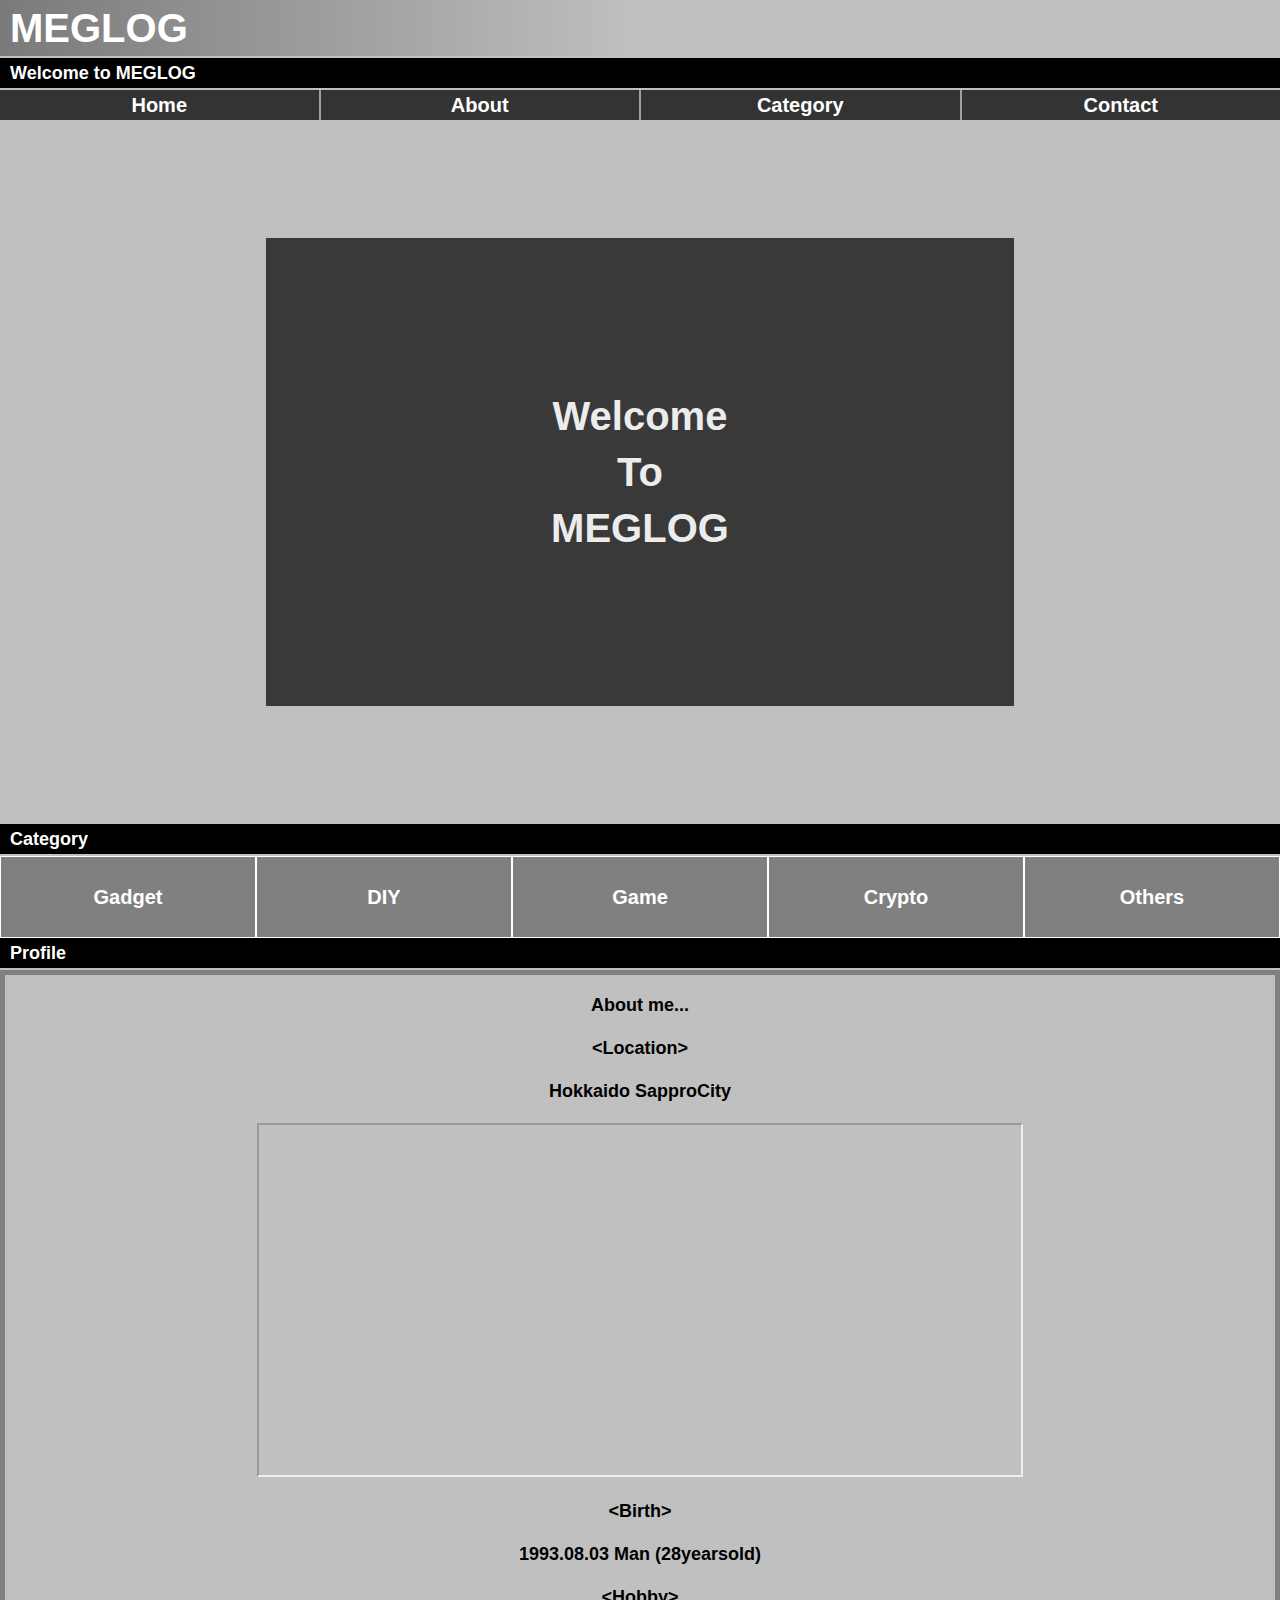
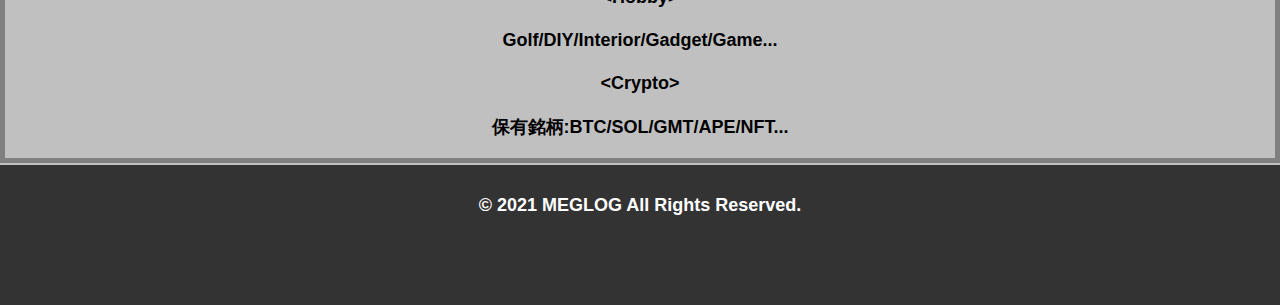
<file: meglogプログラム/index.html>
<!DOCTYPE html>
<html lang="ja" dir="ltr">

  <head>
    <meta charset="utf-8">
    <meta name="description" content="ここでは趣味・ガジェット・ゴルフ・仮想通貨などを紹介するサイトです。"
    <link name="topiamege" content="width=device=width, initial-scale=1">
    <link rel="stylesheet" type="text/css" href="css/style1.css">
    <meta name="viewport" content="initial-scale=1.0">
    <title>Toppage | MEGLOG</title>
  </head>

  <body>
    <div class="wrapper">


      <!-- ハンバーガーメニューボタン -->
      <button type="button" class="menu-btn">
        <i class="fa fa-bars" aria-hidden="true"></i>
        <div>MENU</div>
      </button>

      <div class="menu">
        <a href="index.html"><div class="menu__item">HOME</div></a>
        <div class="border"></div>
        <a href="about.html"><div class="menu__item">ABOUT</div></a>
        <div class="border"></div>
        <a href="index.html#titlebar_b" class="menu__close"><div class="menu__item">CATEGORY</div></a>
        <div class="border"></div>
        <a href="contact.html"><div class="menu__item">CONTACT</div></a>
      </div>
      <!-- ハンバーガーメニューボタン -->

      <header><div class="meglogtop"><a href="index.html">MEGLOG</a></div></header>

      <section class="titlebar"><a>Welcome to MEGLOG</a></section>

      <nav>
        <a href="index.html"><div class="normal">Home</div><div class="hover">ホームへ戻る</div></a>
        <a href="about.html"><div class="normal">About</div><div class="hover">MEGLOGについて</div></a>
        <a href="#titlebar_b"><div class="normal">Category</div><div class="hover">記事カテゴリ</div></a>
        <a href="contact.html"><div class="normal">Contact</div><div class="hover">管理者へ連絡</div></a>
      </nav>

      <main>
        <section id="mainvisual">
          <div class="bgimg src1"></div>
          <div class="bgimg src2"></div>
          <div class="bgimg src3"></div>
          <div class="bgimg src4"></div>
          <div class="bgimg src5"></div>
          <div class="boxtext">Welcome<br>To<br>MEGLOG</div>
        </section>

        <section id="titlebar_b" class="titlebar"><a>Category</a></section>

        <section id="box">
          <a href="list_gadget/list_gadget.html"><div class="normal">Gadget</div><div class="hover">ガジェット</div></a>
          <a href="arti_diy.html"><div class="normal">DIY</div><div class="hover">準備中</div></a>
          <a href="arti_game.html"><div class="normal">Game</div><div class="hover">準備中</div></a>
          <a href="arti_crypto.html"><div class="normal">Crypto</div><div class="hover">準備中</div></a>
          <a href="arti_others.html"><div class="normal">Others</div><div class="hover">準備中</div></a>
        </section>

        <section class="titlebar"><a>Profile</a></section>

        <!-- googlemap -->
        <section id="profile">
          <p>About me...</p>
          <p>&lt;Location&gt;</p>
          <p>Hokkaido SapproCity</p>
          <div class="map">
            <iframe
              src="https://www.google.com/maps/embed?pb=!1m18!1m12!1m3!1d373591.1591752461!2d140.9677950768135!3d42.98499442721633!2m3!1f0!2f0!3f0!3m2!1i1024!2i768!4f13.1!3m3!1m2!1s0x5f0ad4755a973633%3A0x33937e9d4687bad5!2z5YyX5rW36YGT5pyt5bmM5biC!5e0!3m2!1sja!2sjp!4v1639461087388!5m2!1sja!2sjp"
              width="60%"
              height="350"
              style="border:100;
              " allowfullscreen=""
              loading="lazy">
            </iframe>
            <!-- googlemap -->

          </div>
          <p>&lt;Birth&gt;</p>
          <p>1993.08.03 Man (28yearsold)</p>
          <p>&lt;Hobby&gt;</p>
          <p>Golf/DIY/Interior/Gadget/Game...</p>
          <p>&lt;Crypto&gt;</p>
          <p>保有銘柄:BTC/SOL/GMT/APE/NFT...</p>
        </section>
      </main>

      <footer id="footer"><p>&copy; 2021 MEGLOG All Rights Reserved.</p></footer>

    </div>
    <script>
      document.querySelector('.menu-btn').addEventListener('click', function(){
      document.querySelector('.menu').classList.toggle('is-active');
    });
      document.querySelector('.menu__close').addEventListener('click', function(){
      document.querySelector('.menu').classList.toggle('is-active');
    }); //ハンガーガーメニューのカテゴリー押すとメニューが閉じるコード
    </script>
  </body>
</html>


<!--JavaScriptでメイン画像を切り替えるコード
　　　フェードと幅の調整ができなかった20220209Wed

html
<section class="mainvisual">
<img src="main1.jpg" name="bg">
<div id="boxtext">Welcome<br>To<br>MEGLOG</div>
</section>?

<script>
img = new Array("main1.jpg","main2.jpg","main3.jpg","main4.jpg","main5.jpg");
count = -1; //*2
imgTimer();

function imgTimer() {
  //画像番号
  count++; //*3
  //画像の枚数確認
  if (count == img.length) count = 0; //*4
  //画像出力
  document.bg.src = img[count]; //*5
  //次のタイマー呼びだし
  setTimeout("imgTimer()",1000); //*6
}
</script> -->
</file>
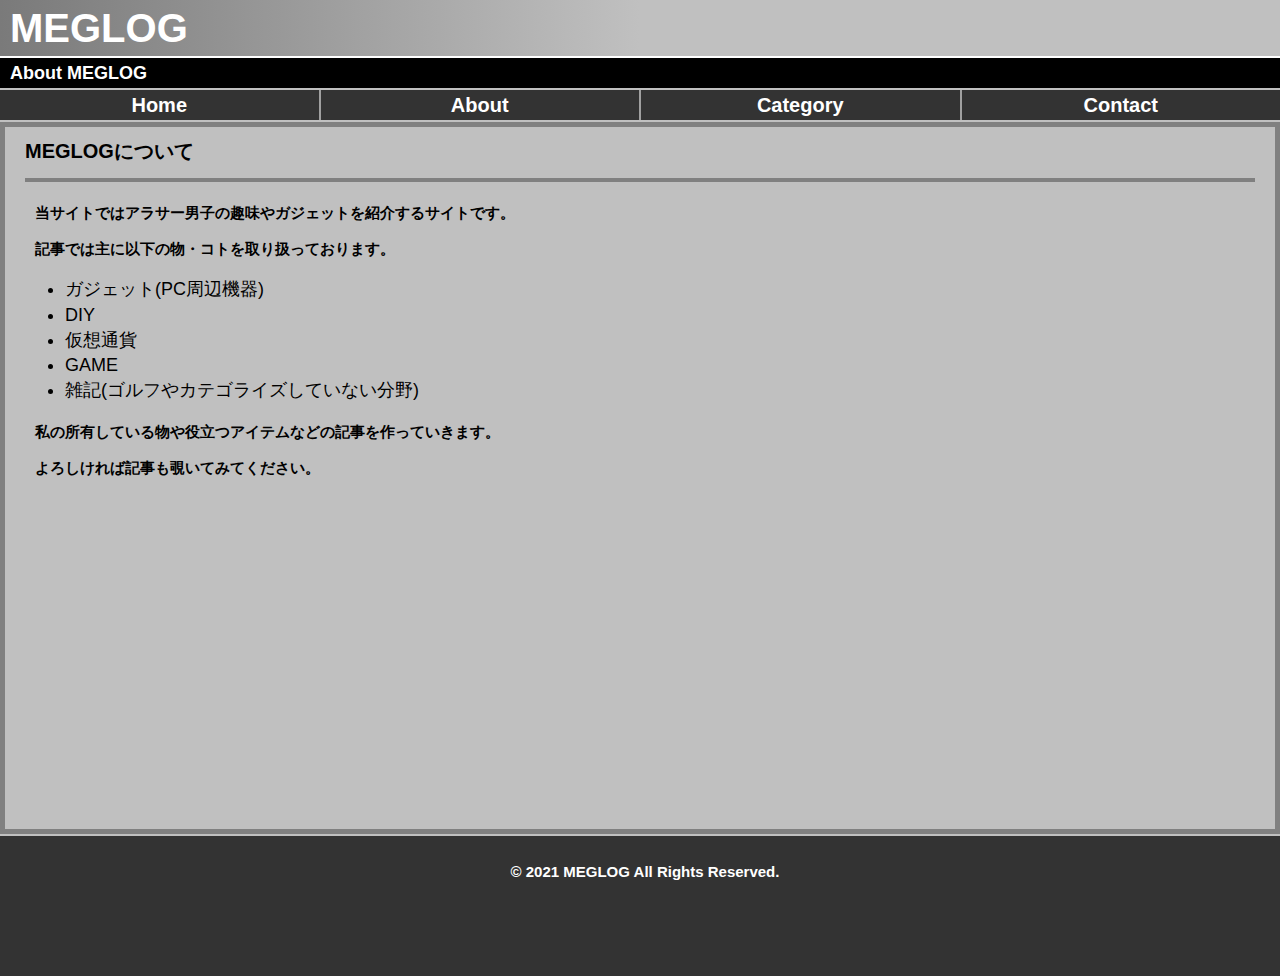
<file: meglogプログラム/about.html>
<!DOCTYPE html>
<html lang="ja" dir="ltr">
  <head>
    <meta charset="utf-8">
    <title>About | MEGLOG</title>
    <link name="topiamege" content="width=device=width, initial-scale=1">
    <link rel="stylesheet" type="text/css" href="css/style2.css">
  </head>
  <body>

    <!-- ハンバーガーメニューボタン -->
    <button type="button" class="menu-btn">
      <i class="fa fa-bars" aria-hidden="true"></i>
      <div>MENU</div>
    </button>

    <div class="menu">
      <a href="index.html"><div class="menu__item">HOME</div></a>
      <div class="border"></div>
      <a href="about.html"><div class="menu__item">ABOUT</div></a>
      <div class="border"></div>
      <a href="index.html#titlebar_b" class="menu__close"><div class="menu__item">CATEGORY</div></a>
      <div class="border"></div>
      <a href="contact.html"><div class="menu__item">CONTACT</div></a>
    </div>
    <!-- ハンバーガーメニューボタン -->

    <header><div class="meglogtop"><a href="index.html">MEGLOG</a></div></header>

    <div class="wrapper">
      <section class="titlebar"><a>About MEGLOG</a></section>

      <nav>
        <a href="index.html"><div class="normal">Home</div><div class="hover">ホームへ戻る</div></a>
        <a href="about.html"><div class="normal">About</div><div class="hover">MEGLOGについて</div></a>
        <a href="index.html#titlebar_b"><div class="normal">Category</div><div class="hover">記事カテゴリ</div></a>
        <a href="contact.html"><div class="normal">Contact</div><div class="hover">管理者へ連絡</div></a>
      </nav>

      <section class="contents">
      <h1>MEGLOGについて</h1>
      <hr>
        <p>当サイトではアラサー男子の趣味やガジェットを紹介するサイトです。</p>
        <p>記事では主に以下の物・コトを取り扱っております。</p>
      <ul>
        <li>ガジェット(PC周辺機器)</li>
        <li>DIY</li>
        <li>仮想通貨</li>
        <li>GAME</li>
        <li>雑記(ゴルフやカテゴライズしていない分野)</li>
      </ul>
        <p>私の所有している物や役立つアイテムなどの記事を作っていきます。</p>
        <p>よろしければ記事も覗いてみてください。</p>

        <br>
        <br>
        <br>
        <br>
        <br>
        <br>
        <br>
        <br>
        <br>
        <br>
        <br>
        <br>
        <br>
        <br>
        <br>
        <br>
        <br>
        <br>
        <br>
        <br>
        <br>
        <br>
        <br>
        <br>
      <!-- ↑MARGINかPADDINGで調整する -->
      </section>


      <footer id="footer">
        <p>&copy; 2021 MEGLOG All Rights Reserved.</p>
      </footer>

      <script>

        document.querySelector('.menu-btn').addEventListener('click', function(){
        document.querySelector('.menu').classList.toggle('is-active');
      });
        document.querySelector('.menu__close').addEventListener('click', function(){
        document.querySelector('.menu').classList.toggle('is-active');
      });

      </script>
    </div>
  </body>
</html>
</file>
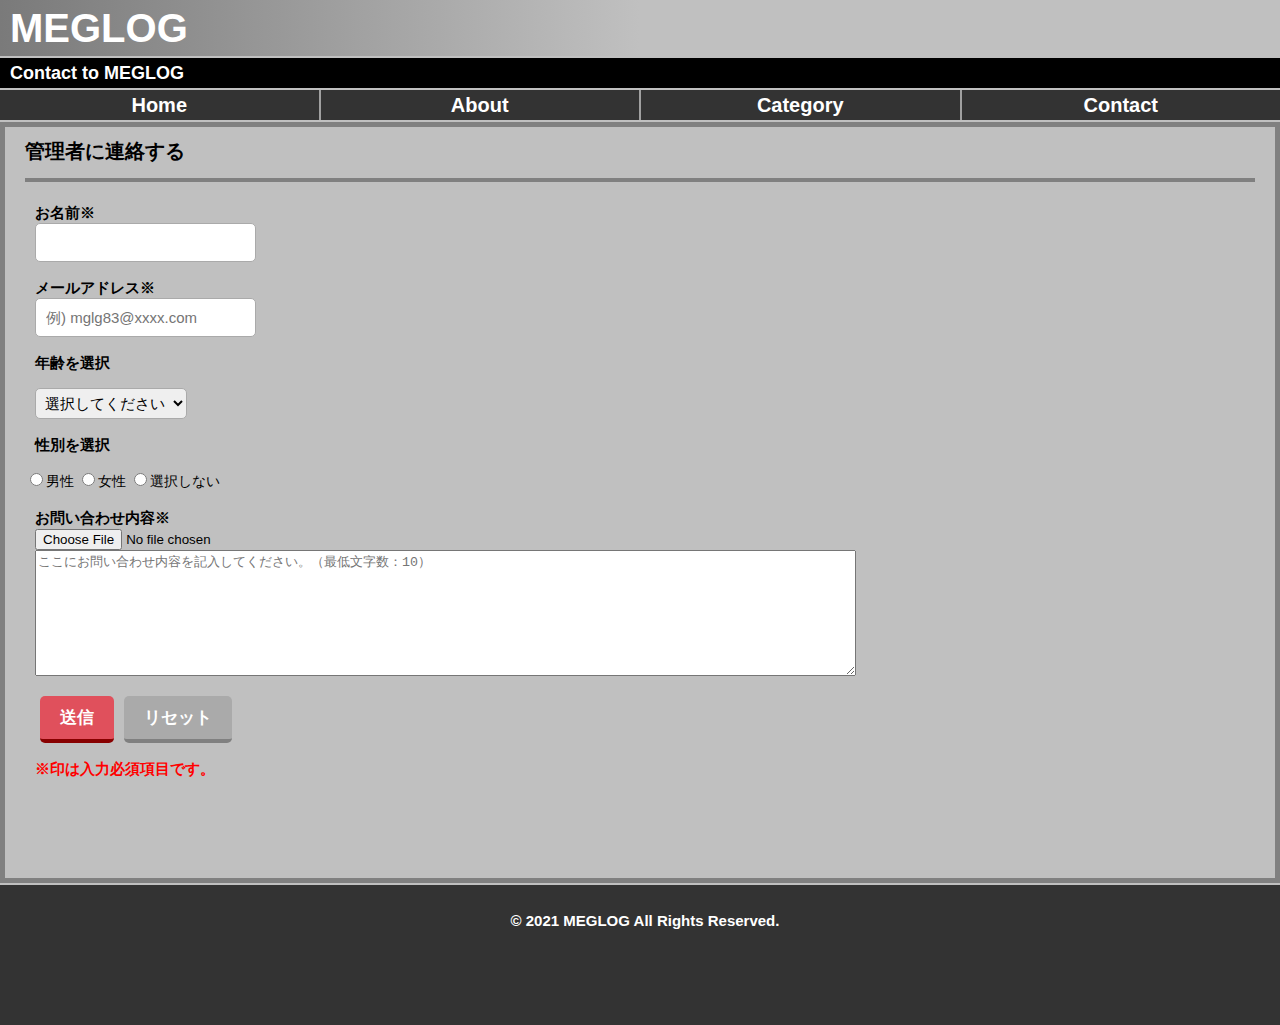
<file: meglogプログラム/contact.html>
<!DOCTYPE html>
<html lang="ja" dir="ltr">
  <head>
    <meta charset="utf-8">
    <title>Contact | MEGLOG</title>
    <link name="topiamege" content="width=device=width, initial-scale=1">
    <link rel="stylesheet" type="text/css" href="css/style2.css">
  </head>
  <body>
    <div class="wrapper">

      <!-- ハンバーガーメニューボタン -->
      <button type="button" class="menu-btn">
        <i class="fa fa-bars" aria-hidden="true"></i>
        <div>MENU</div>
      </button>

      <div class="menu">
        <a href="index.html"><div class="menu__item">HOME</div></a>
        <div class="border"></div>
        <a href="about.html"><div class="menu__item">ABOUT</div></a>
        <div class="border"></div>
        <a href="index.html#titlebar_b" class="menu__close"><div class="menu__item">CATEGORY</div></a>
        <div class="border"></div>
        <a href="contact.html"><div class="menu__item">CONTACT</div></a>
      </div>
      <!-- ハンバーガーメニューボタン -->

      <header><div class="meglogtop"><a href="index.html">MEGLOG</a></div></header>

      <section class="titlebar">
        <a>Contact to MEGLOG</a>
      </section>

      <nav>
        <a href="index.html"><div class="normal">Home</div><div class="hover">ホームへ戻る</div></a>
        <a href="about.html"><div class="normal">About</div><div class="hover">MEGLOGについて</div></a>
        <a href="index.html#titlebar_b"><div class="normal">Category</div><div class="hover">記事カテゴリ</div></a>
        <a href="contact.html"><div class="normal">Contact</div><div class="hover">管理者へ連絡</div></a>
      </nav>

      <section class="contents">

      <h1>管理者に連絡する</h1>
      <hr>

        <form action="post.php" method="post">
          <p><label for="rendou1">お名前※</label><br>
            <input id="rendou1" type="text" name="name" required></p>

          <p><label for="rendou2">メールアドレス※</label><br>
            <input id="rendou2" type="email" name="mail" placeholder="例) mglg83@xxxx.com" required></p>

          <p>年齢を選択</p>
          <p>
            <select name="age" size="1">
              <option value="">選択してください</option>
              <option value="10代">10代</option>
              <option value="20代">20代</option>
              <option value="30代">30代</option>
              <option value="40代">40代</option>
              <option value="50代">50代</option>
              <option value="60代">60代</option>
              <option value="70歳以上">70代以上</option>
            </select>
          </p>

          <p>性別を選択</p>
            <input id="male" type="radio" name="gender" value="male"><label for="male"><a class="black">男性</a></label>
            <input id="female" type="radio" name="gender" value="female"><label for="female"><a class="black">女性</a></label>
            <input id="none" type="radio" name="gender" value="none"><label for="none"><a class="black">選択しない</a></label>

          <p><label for="rendou3">お問い合わせ内容※</label><br>
            <input type="file" name="file"><br>
            <textarea  id="rendou3" name="comment" rows="8" cols="100" minlength="10" placeholder="ここにお問い合わせ内容を記入してください。（最低文字数：10）" required></textarea></p>

          <p><input type="submit" value="送信"><input type="reset" value="リセット"></p>
        </form>

        <p class="red">※印は入力必須項目です。</p>

        <br>
        <br>
        <br>
        <br>
        <br>
        <br>

      </section>

        <footer id="footer">
          <p>&copy; 2021 MEGLOG All Rights Reserved.</p>
        </footer>

        <script>
          document.querySelector('.menu-btn').addEventListener('click', function(){
          document.querySelector('.menu').classList.toggle('is-active');
        });
          document.querySelector('.menu__close').addEventListener('click', function(){
          document.querySelector('.menu').classList.toggle('is-active');
        });
        </script>
      </div>
  </body>
</html>
</file>
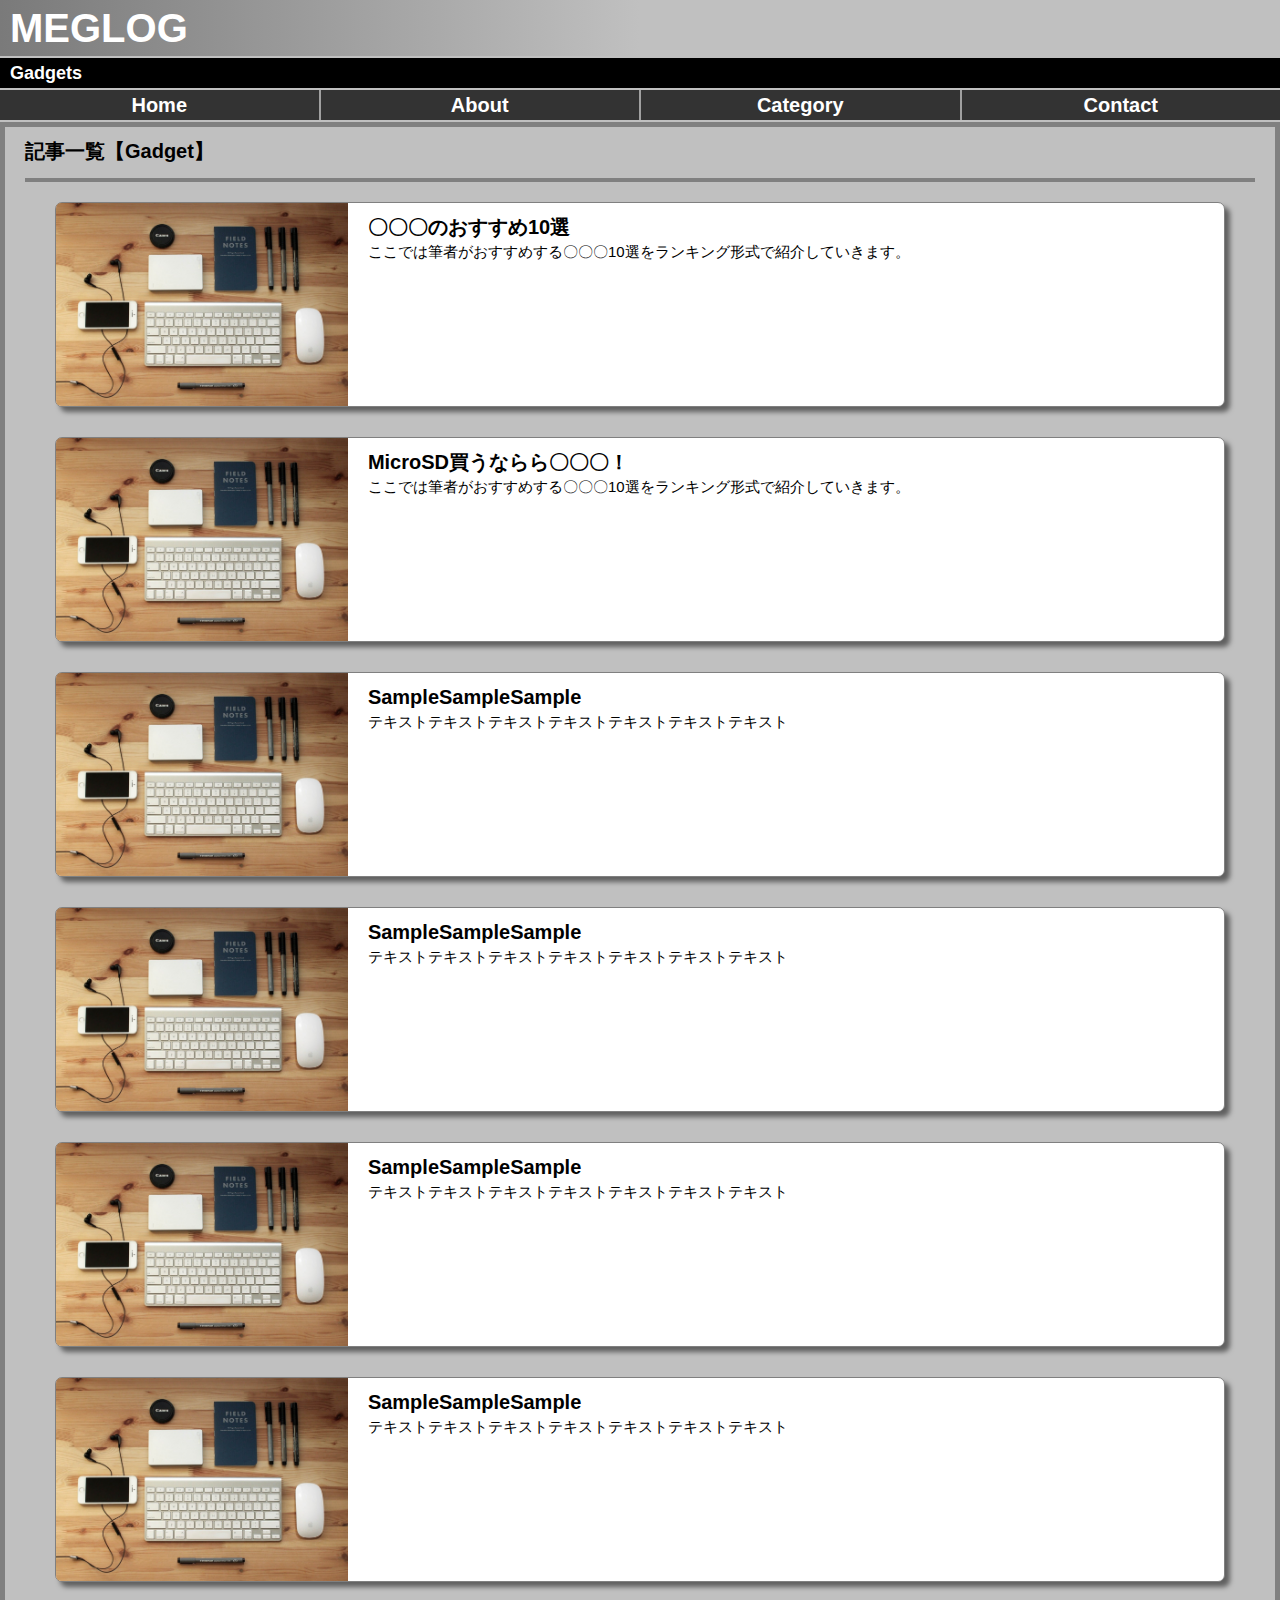
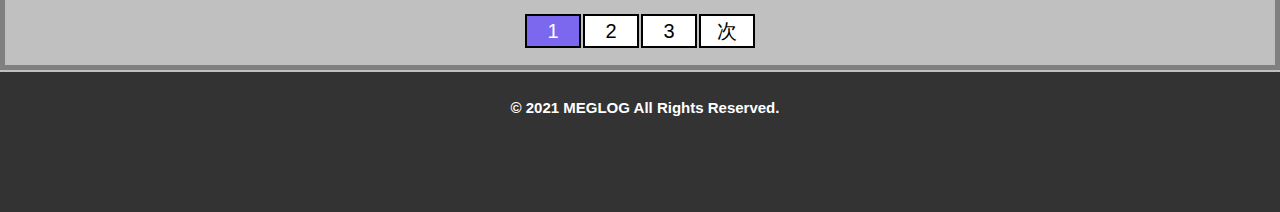
<file: meglogプログラム/list_gadget/list_gadget.html>
<!-- ※※このプロぐラムを変更したら他の一覧も変更する事。※※ -->

<!DOCTYPE html>
<html lang="ja" dir="ltr">
  <head>
    <meta charset="utf-8">
    <title>Contact | MEGLOG</title>
    <link name="topiamege" content="width=device=width, initial-scale=1">
    <link rel="stylesheet" type="text/css" href="../css/style2.css">
  </head>
  <body>
    <div class="wrapper">
      <!-- ハンバーガーメニューボタンの配置 -->
      <button type="button" class="menu-btn">
        <i class="fa fa-bars" aria-hidden="true"></i>
        <div>MENU</div>
      </button>

      <div class="menu">
        <a href="../index.html"><div class="menu__item">HOME</div></a>
        <div class="border"></div>
        <a href="../about.html"><div class="menu__item">ABOUT</div></a>
        <div class="border"></div>
        <a href="../index.html#titlebar_b" class="menu__close"><div class="menu__item">CATEGORY</div></a>
        <div class="border"></div>
        <a href="../contact.html"><div class="menu__item">CONTACT</div></a>
      </div>
      <!-- ハンバーガーメニューボタンの配置 -->

      <header><div class="meglogtop"><a href="../index.html">MEGLOG</a></div></header>

      <section class="titlebar">
        <a>Gadgets</a>
      </section>

      <nav>
        <a href="../index.html"><div class="normal">Home</div><div class="hover">ホームへ戻る</div></a>
        <a href="../about.html"><div class="normal">About</div><div class="hover">MEGLOGについて</div></a>
        <a href="../index.html#titlebar_b"><div class="normal">Category</div><div class="hover">記事カテゴリ</div></a>
        <a href="../contact.html"><div class="normal">Contact</div><div class="hover">管理者へ連絡</div></a>
      </nav>

      <section class="contents">
        <h1>記事一覧【Gadget】</h1>

        <hr>

<!-- 以下記事一覧------------------------------------------------------------->

        <div class="table">

        <a href="../arti_gadget/arti_gadget.html">
          <div class="arti_box">
            <img src="../images/main1.jpg"alt="">
              <h1>
                〇〇〇のおすすめ10選
                <div class="arti_cont">ここでは筆者がおすすめする〇〇〇10選をランキング形式で紹介していきます。</div>
              </h1>
          </div>
        </a>

        <a href="../arti_gadget/arti_gadget.html">
          <div class="arti_box">
            <img src="../images/arti_gadget2.jpg"alt="">
            <h1>MicroSD買うならら〇〇〇！
                <div class="arti_cont">ここでは筆者がおすすめする〇〇〇10選をランキング形式で紹介していきます。</div>
            </h1>
          </div>
        </a>

        <a href="../arti_gadget/arti_gadget.html">
          <div class="arti_box">
            <img src="../images/arti_gadget2.jpg"alt="">
            <h1>SampleSampleSample
                <div class="arti_cont">テキストテキストテキストテキストテキストテキストテキスト</div>
            </h1>
          </div>
        </a>

        <a href="../arti_gadget/arti_gadget.html">
          <div class="arti_box">
            <img src="../images/arti_gadget2.jpg"alt="">
            <h1>SampleSampleSample
                <div class="arti_cont">テキストテキストテキストテキストテキストテキストテキスト</div>
            </h1>
          </div>
        </a>

        <a href="../arti_gadget/arti_gadget.html">
          <div class="arti_box">
            <img src="../images/arti_gadget2.jpg"alt="">
            <h1>SampleSampleSample
                <div class="arti_cont">テキストテキストテキストテキストテキストテキストテキスト</div>
            </h1>
          </div>
        </a>

        <a href="../arti_gadget/arti_gadget.html">
          <div class="arti_box">
            <img src="../images/arti_gadget2.jpg"alt="">
            <h1>SampleSampleSample
                <div class="arti_cont">テキストテキストテキストテキストテキストテキストテキスト</div>
            </h1>
          </div>
        </a>

      </div>

      <table class="num">
        <tbody>
          <tr><td id="now_page"><a>1</a></td>
          <td><a href="list_gadget2.html">2</a></td>
          <td><a href="list_gadget3.html">3</a></td>
          <td><a href="list_gadget2.html">次</a></td></tr>
        </tbody>
      </table>
      </section>


<!-- 上記記事一覧------------------------------------------------------------->

        <footer><p>&copy; 2021 MEGLOG All Rights Reserved.</p></footer>

        <script>
          const btn = document.querySelector('.menu-btn');
          btn.addEventListener('click', function(){
            const menu = document.querySelector('.menu');
            menu.classList.toggle('is-active');
          });
          const close = document.querySelector('.menu__close');
          close.addEventListener('click', function(){
          const menu2 = document.querySelector('.menu');
          menu2.classList.toggle('is-active');
          });
        </script>
      </div>
  </body>
</html>
</file>
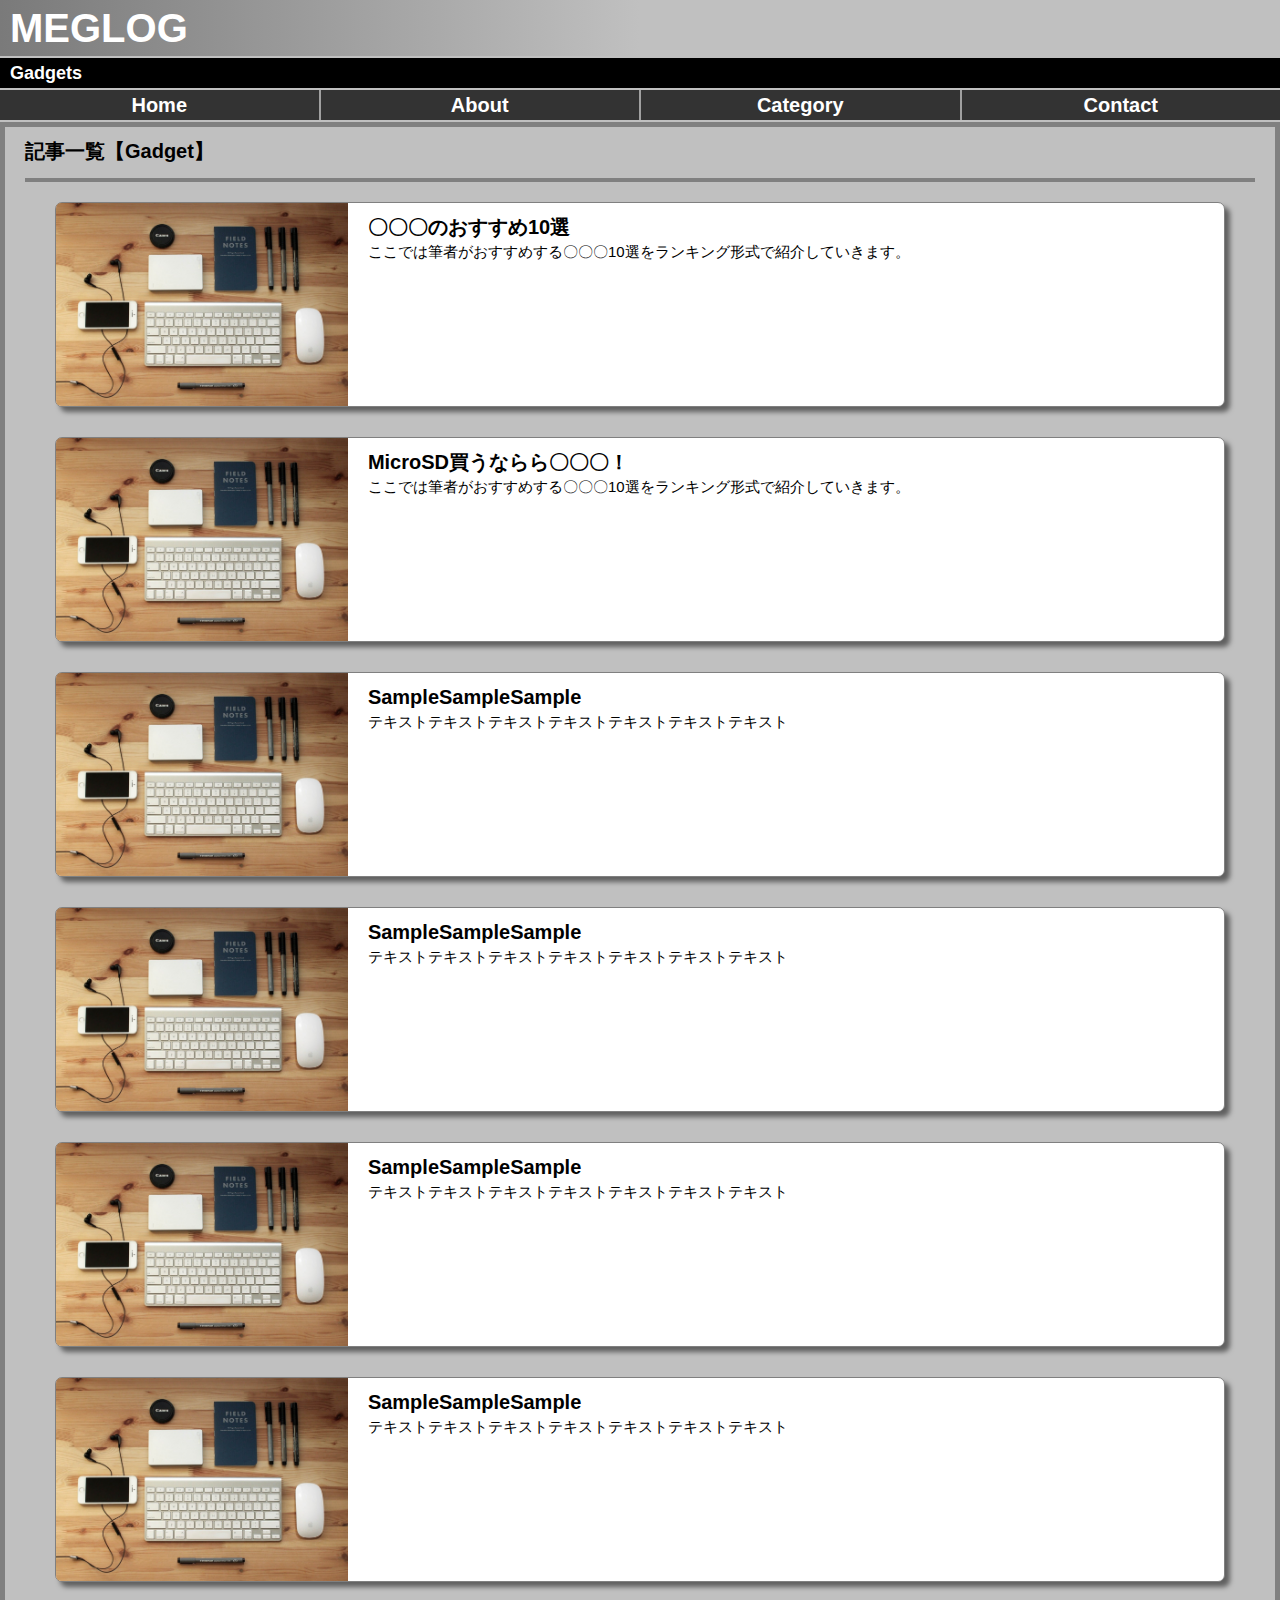
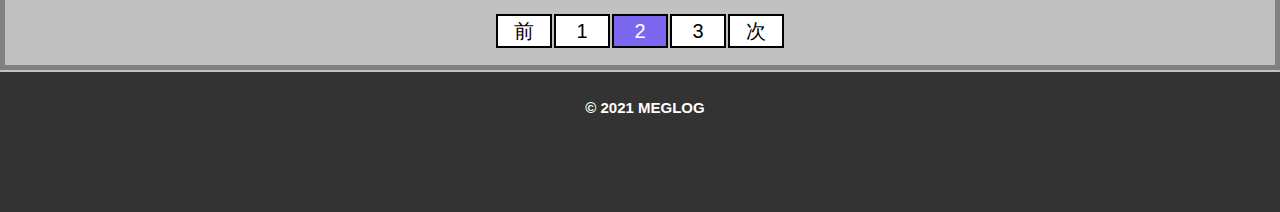
<file: meglogプログラム/list_gadget/list_gadget2.html>
<!-- ※※このプロぐラムを変更したら他の一覧も変更する事。※※ -->


<!DOCTYPE html>
<html lang="ja" dir="ltr">
  <head>
    <meta charset="utf-8">
    <title>Contact | MEGLOG</title>
    <link name="topiamege" content="width=device=width, initial-scale=1">
    <link rel="stylesheet" type="text/css" href="../css/style2.css">
  </head>
  <body>
    <div class="wrapper">
      <!-- ハンバーガーメニューボタンの配置 -->
      <button type="button" class="menu-btn">
        <i class="fa fa-bars" aria-hidden="true"></i>
        <div>MENU</div>
      </button>

      <div class="menu">
        <a href="../index.html"><div class="menu__item">HOME</div></a>
        <div class="border"></div>
        <a href="../about.html"><div class="menu__item">ABOUT</div></a>
        <div class="border"></div>
        <a href="../index.html#titlebar_b" class="menu__close"><div class="menu__item">CATEGORY</div></a>
        <div class="border"></div>
        <a href="../contact.html"><div class="menu__item">CONTACT</div></a>
      </div>
      <!-- ハンバーガーメニューボタンの配置 -->
      <div class="fix">
      <header><div class="meglogtop"><a href="../index.html">MEGLOG</a></div></header>

      <section class="titlebar">
        <a>Gadgets</a>
      </section>

      <nav>
        <a href="../index.html"><div class="normal">Home</div><div class="hover">ホームへ戻る</div></a>
        <a href="../about.html"><div class="normal">About</div><div class="hover">MEGLOGについて</div></a>
        <a href="../index.html#titlebar_b"><div class="normal">Category</div><div class="hover">記事カテゴリ</div></a>
        <a href="../contact.html"><div class="normal">Contact</div><div class="hover">管理者へ連絡</div></a>
      </nav>
    </div>
      <section class="contents">
        <h1>記事一覧【Gadget】</h1>

        <hr>

<!-- 以下記事一覧------------------------------------------------------------->

        <div class="table">

        <a href="arti_gadget.html">
          <div class="arti_box">
            <img src="../images/main1.jpg"alt="">
              <h1>
                〇〇〇のおすすめ10選
                <div class="arti_cont">ここでは筆者がおすすめする〇〇〇10選をランキング形式で紹介していきます。</div>
              </h1>
          </div>
        </a>

        <a href="arti_gadget.html">
          <div class="arti_box">
            <img src="../images/arti_gadget2.jpg"alt="">
            <h1>MicroSD買うならら〇〇〇！
                <div class="arti_cont">ここでは筆者がおすすめする〇〇〇10選をランキング形式で紹介していきます。</div>
            </h1>
          </div>
        </a>

        <a href="arti_gadget.html">
          <div class="arti_box">
            <img src="../images/arti_gadget2.jpg"alt="">
            <h1>SampleSampleSample
                <div class="arti_cont">テキストテキストテキストテキストテキストテキストテキスト</div>
            </h1>
          </div>
        </a>

        <a href="arti_gadget.html">
          <div class="arti_box">
            <img src="../images/arti_gadget2.jpg"alt="">
            <h1>SampleSampleSample
                <div class="arti_cont">テキストテキストテキストテキストテキストテキストテキスト</div>
            </h1>
          </div>
        </a>

        <a href="arti_gadget.html">
          <div class="arti_box">
            <img src="../images/arti_gadget2.jpg"alt="">
            <h1>SampleSampleSample
                <div class="arti_cont">テキストテキストテキストテキストテキストテキストテキスト</div>
            </h1>
          </div>
        </a>

        <a href="arti_gadget.html">
          <div class="arti_box">
            <img src="../images/arti_gadget2.jpg"alt="">
            <h1>SampleSampleSample
                <div class="arti_cont">テキストテキストテキストテキストテキストテキストテキスト</div>
            </h1>
          </div>
        </a>

      </div>

      <table class="num">
        <tbody>
          <tr>
            <td><a href="list_gadget.html">前</a></td>
            <td><a href="list_gadget.html">1</a></td>
            <td id="now_page"><a>2</a></td>
            <td><a href="list_gadget3.html">3</a></td>
            <td><a href="list_gadget3.html">次</a></td>
          </tr>
        </tbody>
      </table>
      </section>


<!-- 上記記事一覧------------------------------------------------------------->


        <footer><p>&copy; 2021 MEGLOG</p></footer>

        <script>
          document.querySelector('.menu-btn').addEventListener('click', function(){
          document.querySelector('.menu').classList.toggle('is-active');
        });
          document.querySelector('.menu__close').addEventListener('click', function(){
          document.querySelector('.menu').classList.toggle('is-active');
        });
        </script>
      </div>
  </body>
</html>
</file>
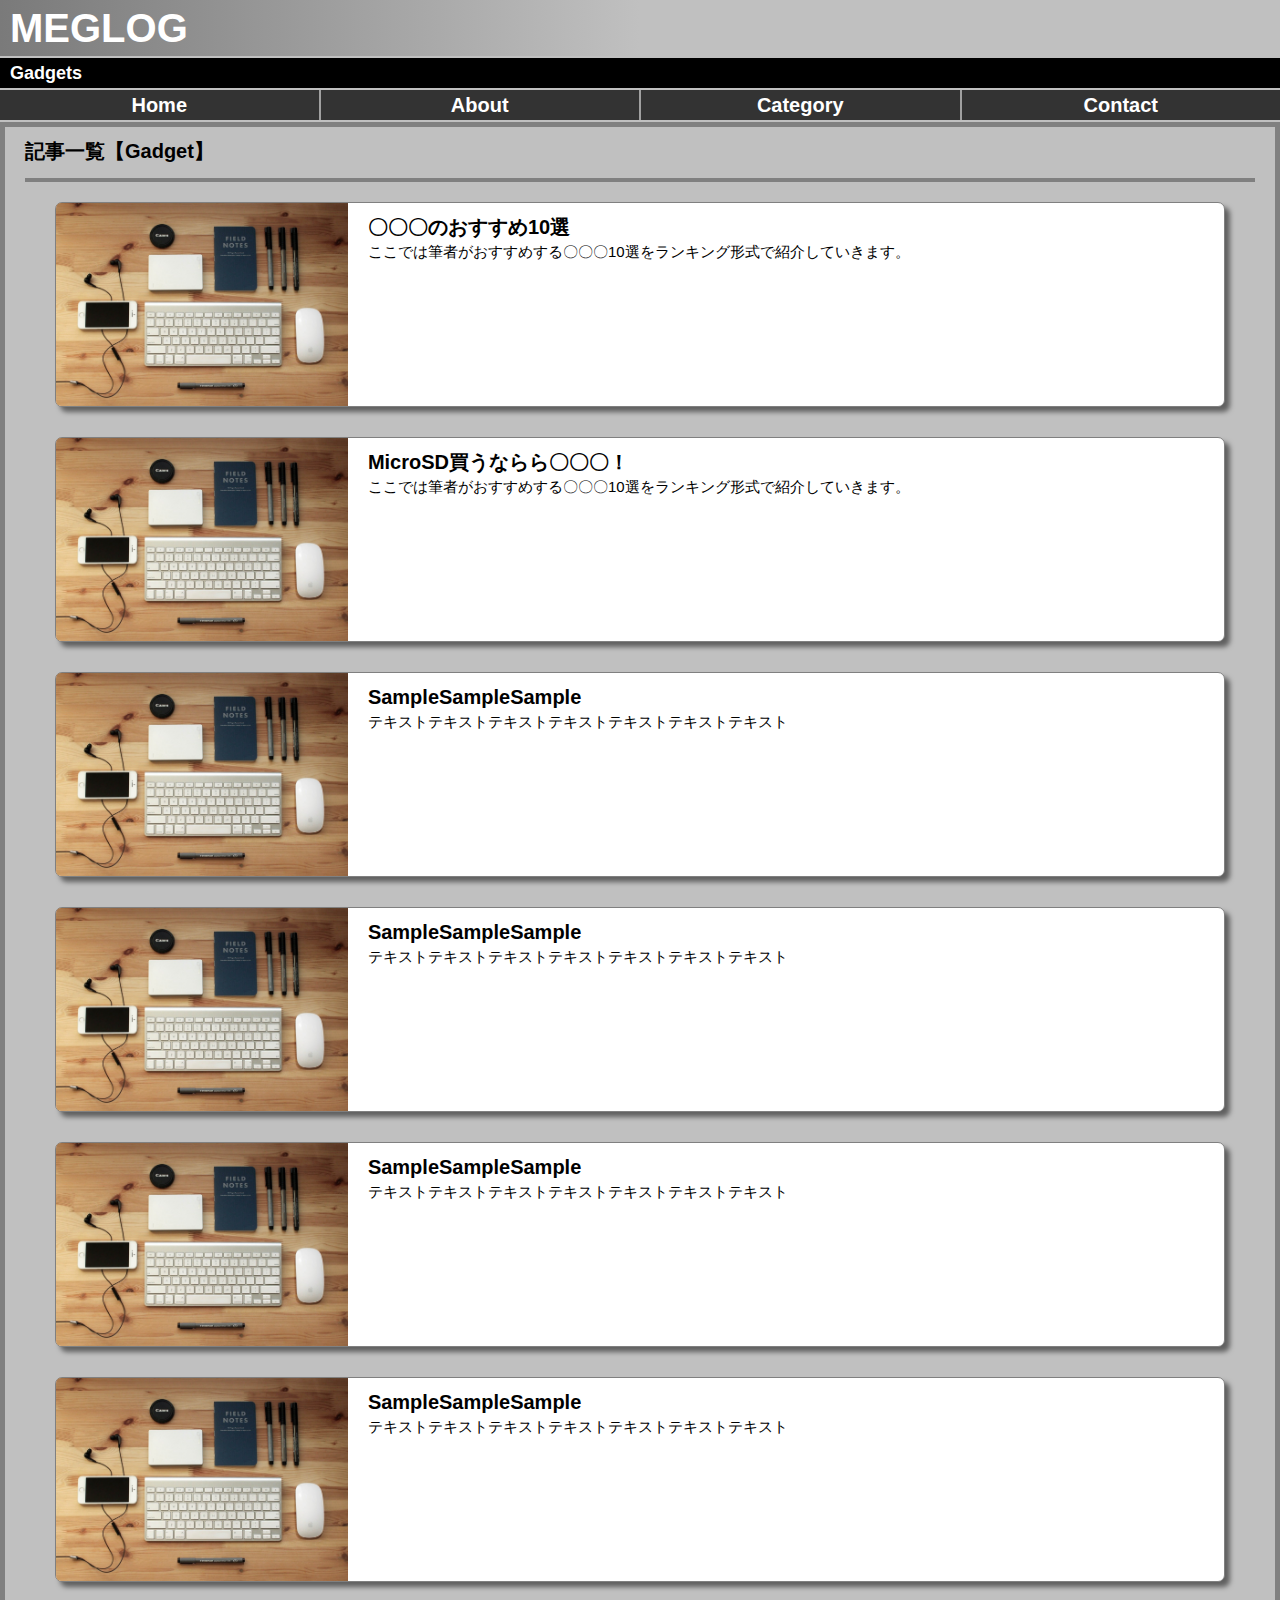
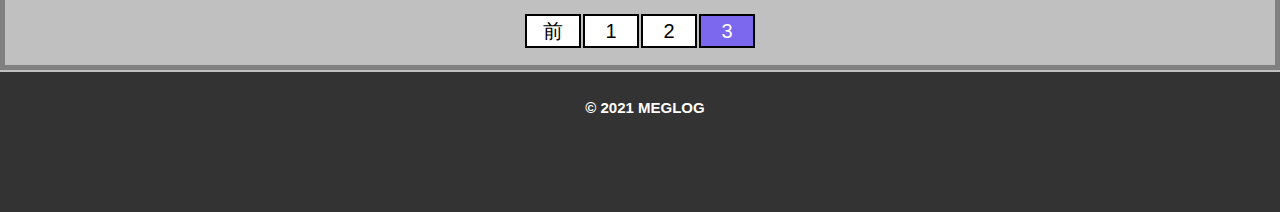
<file: meglogプログラム/list_gadget/list_gadget3.html>
<!-- ※※このプロぐラムを変更したら他の一覧も変更する事。※※ -->


<!DOCTYPE html>
<html lang="ja" dir="ltr">
  <head>
    <meta charset="utf-8">
    <title>Contact | MEGLOG</title>
    <link name="topiamege" content="width=device=width, initial-scale=1">
    <link rel="stylesheet" type="text/css" href="../css/style2.css">
  </head>
  <body>
    <div class="wrapper">
      <!-- ハンバーガーメニューボタンの配置 -->
      <button type="button" class="menu-btn">
        <i class="fa fa-bars" aria-hidden="true"></i>
        <div>MENU</div>
      </button>

      <div class="menu">
        <a href="../index.html"><div class="menu__item">HOME</div></a>
        <div class="border"></div>
        <a href="../about.html"><div class="menu__item">ABOUT</div></a>
        <div class="border"></div>
        <a href="../index.html#titlebar_b" class="menu__close"><div class="menu__item">CATEGORY</div></a>
        <div class="border"></div>
        <a href="../contact.html"><div class="menu__item">CONTACT</div></a>
      </div>
      <!-- ハンバーガーメニューボタンの配置 -->
      <div class="fix">
      <header><div class="meglogtop"><a href="../index.html">MEGLOG</a></div></header>

      <section class="titlebar">
        <a>Gadgets</a>
      </section>

      <nav>
        <a href="../index.html"><div class="normal">Home</div><div class="hover">ホームへ戻る</div></a>
        <a href="../about.html"><div class="normal">About</div><div class="hover">MEGLOGについて</div></a>
        <a href="../index.html#titlebar_b"><div class="normal">Category</div><div class="hover">記事カテゴリ</div></a>
        <a href="../contact.html"><div class="normal">Contact</div><div class="hover">管理者へ連絡</div></a>
      </nav>
    </div>
      <section class="contents">
        <h1>記事一覧【Gadget】</h1>

        <hr>

<!-- 以下記事一覧------------------------------------------------------------->

        <div class="table">

        <a href="arti_gadget.html">
          <div class="arti_box">
            <img src="../images/main1.jpg"alt="">
              <h1>
                〇〇〇のおすすめ10選
                <div class="arti_cont">ここでは筆者がおすすめする〇〇〇10選をランキング形式で紹介していきます。</div>
              </h1>
          </div>
        </a>

        <a href="arti_gadget.html">
          <div class="arti_box">
            <img src="../images/arti_gadget2.jpg"alt="">
            <h1>MicroSD買うならら〇〇〇！
                <div class="arti_cont">ここでは筆者がおすすめする〇〇〇10選をランキング形式で紹介していきます。</div>
            </h1>
          </div>
        </a>

        <a href="arti_gadget.html">
          <div class="arti_box">
            <img src="../images/arti_gadget2.jpg"alt="">
            <h1>SampleSampleSample
                <div class="arti_cont">テキストテキストテキストテキストテキストテキストテキスト</div>
            </h1>
          </div>
        </a>

        <a href="arti_gadget.html">
          <div class="arti_box">
            <img src="../images/arti_gadget2.jpg"alt="">
            <h1>SampleSampleSample
                <div class="arti_cont">テキストテキストテキストテキストテキストテキストテキスト</div>
            </h1>
          </div>
        </a>

        <a href="arti_gadget.html">
          <div class="arti_box">
            <img src="../images/arti_gadget2.jpg"alt="">
            <h1>SampleSampleSample
                <div class="arti_cont">テキストテキストテキストテキストテキストテキストテキスト</div>
            </h1>
          </div>
        </a>

        <a href="arti_gadget.html">
          <div class="arti_box">
            <img src="../images/arti_gadget2.jpg"alt="">
            <h1>SampleSampleSample
                <div class="arti_cont">テキストテキストテキストテキストテキストテキストテキスト</div>
            </h1>
          </div>
        </a>

      </div>

      <table class="num">
        <tbody>
          <tr>
            <td><a href="list_gadget2.html">前</a></td>
            <td><a href="list_gadget.html">1</a></td>
            <td><a href="list_gadget2.html">2</a></td>
            <td id="now_page"><a>3</a></td>
            <!-- <td><a href="table_arti_gadge3.html">次のページ</a></td> -->
          </tr>
        </tbody>
      </table>
      </section>

<!-- 上記記事一覧------------------------------------------------------------->


        <footer><p>&copy; 2021 MEGLOG</p></footer>

        <script>
          document.querySelector('.menu-btn').addEventListener('click', function(){
          document.querySelector('.menu').classList.toggle('is-active');
          });
          document.querySelector('.menu__close').addEventListener('click', function(){
          document.querySelector('.menu').classList.toggle('is-active');
          });
        </script>
      </div>
  </body>
</html>
</file>
<file: meglogプログラム/css/style1.css>
/* index.htmlのためのCSS */

@charset "UTF-8";

html {
  font:62.5%/1.4 "Yu Gothic",游ゴシック,YuGothic,游ゴシック体,Meiryo,メイリオ,"Hiragino Kaku Gothic ProN","ヒラギノ角ゴ ProN W3",sans-serif;
  background: white;
}

/* 下記レスポンシブデザインのためのCSSコード */
/* スマートフォンなど向けのサイズ */
@media screen and (max-width:548px){

  nav>a {
    display: none;
  }

  img {
    width: 100%;
  }



  /*----------------------------
  * メニュー開閉ボタン
  *----------------------------*/
.menu-btn {
    position: fixed;
    top: 17px;
    right: 17px;
    z-index: 14;
    width: 40px;
    height: 40px;
    display: flex;
    justify-content: center;
    align-items: center;
    background: #333;
    color: #fff;
    box-sizing: border-box;
    padding:6px 10px;
  }

.menu-btn div {
  font-size: 1.1rem;
  font-weight: bold;
  }

  /*----------------------------
  * メニュー本体
  *----------------------------*/
  .menu{
    position: fixed;
    top: 0;
    right: 0;
    z-index: 13;
    width: 100vw;
    height: 100vh;
    display: flex;
    flex-direction: column;
    align-items: center;
    justify-content: center;
    background: #222222;
    font-size: 3rem;
    /* border:5px solid white; */
  }

  .menu__item{
    width: 100%;
    height: auto;
    padding: .5em 1em;
    text-align: center;
    color: #fff;
    box-sizing: border-box;
  }

  .menu__item:hover {
    color: #999999;
  }

  .border {
    border:1px solid white;
    width: 250px;
  }


  /*----------------------------
  * アニメーション部分
  *----------------------------*/

  /* アニメーション前のメニューの状態 */
  .menu{
    transform: translateX(100vw);
    transition: all .3s linear;
  }
  /* アニメーション後のメニューの状態 */
  .menu.is-active{
    transform: translateX(0);
  }
}

@media screen and (min-width:549px) and (max-width:840px) {

  .titlebar {
    margin: 0 auto;
  }

  nav>a {
    width:100%;
  }

  img {
    width: 100%;
  }

  .menu-btn, .menu {
    display: none;
  }



  /* navのためのCSS---------------------------------------- */

  nav {
    width: 100%;
    height: 3rem;
    line-height: 3rem;
    display: flex;
    text-align: center;
    margin-bottom: 0.2rem;
  }

  nav a {
    background:#333;
    color:white;
    font-size: 2em;
    font-weight: bold;
    text-decoration: none;
  }

  nav a:nth-child(-n+3) {
    border-right: 2px solid #a0a0a0;
  }

  nav a:hover {
    background:#808080;
    transition-duration: 0.3s;
  }

}

/* PC向けのサイズ ------------------------------------------*/
@media screen and (min-width:841px) {

  body {
    max-width: 1400px;
    margin:0 auto;
  }

  nav>a {
    width:25%;
  }

  .menu-btn, .menu {
    display: none;
  }

  /* navのためのCSS---------------------------------------- */

  nav {
    width: 100%;
    height: 3rem;
    line-height: 3rem;
    display: flex;
    text-align: center;
    margin-bottom: 0.2rem;
  }

  nav a {
    background:#333;
    color:white;
    font-size: 2em;
    font-weight: bold;
    text-decoration: none;
  }

  nav a:nth-child(-n+3) {
    border-right: 2px solid #a0a0a0;
  }

  nav a:hover {
    background:#808080;
    transition-duration: 0.3s;
  }
}
/* 上記までレスポンシブデザインのためのCSSコード */

.wrapper {
  background: #c0c0c0;
  width: 100%;
}

header {
  background: linear-gradient(to right, #7a7a7a, #c0c0c0, #c0c0c0);
  margin-bottom:0.2rem;
}

.meglogtop {
  font-size: 4rem;
  font-weight: bolder;
  padding-left: 1rem;
  color:white;
}

.titlebar {
  height: 3rem;
  line-height: 3rem;
  background-color: #000000;
  color:#ffffff;
  margin-bottom: 0.2rem;
}

.titlebar a {
  font-size: 1.8rem;
  font-weight: bold;
  margin-left: 1rem;
}


/* CATEGORYのためのCSSコード------------------------------- */

#box{
  width: 100%;
  display:flex;
  margin:0 auto;
}

#box a {
  width:20%;
  height: 8rem;
  line-height: 8rem;
  border:1px solid white;
  text-decoration: none;
  color: white;
  text-align: center;
  font-size:2rem;
  font-weight: bold;
  background: gray;
}

#box>a:nth-child(1):hover {
  background: #7b68ee;
}

#box>a:nth-child(2):hover {
  background:#bdb760;
}
#box>a:nth-child(3):hover {
  background:#f4a460;
}
#box>a:nth-child(4):hover{
  background: #3cb371;
}
#box>a:nth-child(5):hover {
  background: #87ceeb;
}

#box>a:hover {
  animation-name: fade;
  animation-duration: 0.8s;
  transition-duration: 0.5s;
}

@keyframes fade {
  0%{
    opacity: 0;
  }
  100% {
    opacity: 1;
  }
}

/* hover共通CSSコード（英⇨日本語）------------------------------ */

a .hover {
  display: none;
  font-size: 1.8rem;
  word-wrap: break-word;
}

a:hover .normal {
  display: none;
}

a:hover .hover {
  display: inline;
}


/* Profile-------------------------------------------------- */

#profile {
  border: 5px solid gray;
  box-sizing: border-box;
  margin-bottom: 0.2rem;
  /* background: #7a7a7a; */
}

p {
  font-size: 1.8rem;
  font-weight: bold;
  text-align: center;
}

.map {
  max-width: 1400px;
  text-align: center;
  margin: 0 auto;
}

a {
  text-decoration:none;
  color:white;
}
/* footer-------------------------------------------------- */

footer {
  height: 13rem;
  text-align: center;
  background-color: #333;
  padding-top: 1rem;
  color:#FFFFFF;
}




/* TOPbackgroundアニメーション用CSS--------------------------- */

#mainvisual {
  position: relative;
  max-width: 1400px;
  height: 700px;
  margin: 0 auto;
  overflow: hidden;
  margin-bottom:0.2rem;
}

#mainvisual .bgimg {
  position: absolute;
  top: 0;
  left: 0;
  bottom: 0;
  right: 0;
  opacity: 0;
  animation: bgAnime 25s infinite;   /* 5画像 × 各5s = 20s */
  background: center no-repeat;
  background-size: cover;
}

#mainvisual .src1 {
  background-image : url(../images/main1.jpg);   /* 背景の画像を指定 */
}
#mainvisual .src2 {
  background-image : url(../images/main2.jpg);   /* 背景の画像を指定 */
  animation-delay  : 5s;
}
#mainvisual .src3 {
  background-image : url(../images/main3.jpg);   /* 背景の画像を指定 */
  animation-delay  : 10s;
}
#mainvisual .src4 {
  background-image : url(../images/main4.jpg);   /* 背景の画像を指定 */
  animation-delay  : 15s;
}
#mainvisual .src5 {
  background-image : url(../images/main5.jpg);   /* 背景の画像を指定 */
  animation-delay  : 20s;
}

@keyframes bgAnime {
    0% { opacity: 0; }
   5% { opacity: 1; }
   20% { opacity: 1; }
   30% { opacity: 0; }
   100% { opacity: 0; }
}

#mainvisual .boxtext{
  position   : absolute;
  display    : inline-block;
  width: 35%;
  padding    : 150px;
  background : #000000;
  opacity: 0.7;
  font-size  : 4rem;
  font-weight: bold;
  text-align: center;
  color      : #fff;
  top        : 50%;
  left       : 50%;
  transform  : translate(-50%,-50%);
  z-index    : 11;
}
</file>
<file: meglogプログラム/css/style2.css>
/* index.html以外全てのhtmlに適用するCSS */

@charset "UTF-8";

html {
  font:62.5%/1.4 "Yu Gothic",游ゴシック,YuGothic,游ゴシック体,Meiryo,メイリオ,"Hiragino Kaku Gothic ProN","ヒラギノ角ゴ ProN W3",sans-serif;
  background: white;
}

/* 下記レスポンシブデザインのためのCSSコード */
/* スマートフォンなど向けのサイズ */
@media screen and (max-width:548px){

  nav>a {
    display: none;
  }

  img {
    width: 100%;
  }

  /*----------------------------
  * メニュー開閉ボタン
  *----------------------------*/
.menu-btn {
    position: fixed;
    top: 17px;
    right: 17px;
    z-index: 14;
    width: 40px;
    height: 40px;
    display: flex;
    justify-content: center;
    align-items: center;
    background: #333;
    color: #fff;
    box-sizing: border-box;
    padding:6px 10px;
  }

.menu-btn div {
  font-size: 1.1rem;
  font-weight: bold;
  }

  /*----------------------------
  * メニュー本体
  *----------------------------*/
  .menu {
    position: fixed;
    top: 0;
    right: 0;
    z-index: 13;
    width: 100vw;
    height: 100vh;
    display: flex;
    flex-direction: column;
    align-items: center;
    justify-content: center;
    background: #222222;
    font-size: 3rem;
  }

  .menu__item {
    width: 100%;
    height: auto;
    padding: .5em 1em;
    text-align: center;
    color: #fff;
    box-sizing: border-box;
    font-size: 3rem;
  }

  .menu__item:hover {
    color: #999999;
  }

  .border {
    border:1px solid white;
    width: 250px;
  }

  /*----------------------------
  * アニメーション部分
  *----------------------------*/

  /* アニメーション前のメニューの状態 */
  .menu{
    transform: translateX(100vw);
    transition: all .3s linear;
  }
  /* アニメーション後のメニューの状態 */
  .menu.is-active{
    transform: translateX(0);
  }
}

@media screen and (min-width:549px) and (max-width:840px) {

  .titlebar {
    margin: 0 auto;
  }

  nav>a {
    width:100%;
  }

  img {
    width: 100%;
  }

  .menu-btn, .menu {
    display: none;
  }

  /* navのためのCSS---------------------------------------- */

  nav {
    width: 100%;
    height: 3rem;
    line-height: 3rem;
    display: flex;
    text-align: center;
    margin-bottom: 0.2rem;
  }

  nav a {
    background:#333;
    color:white;
    font-size: 2em;
    font-weight: bold;
    text-decoration: none;
  }

  nav a:nth-child(-n+3) {
    border-right: 2px solid #a0a0a0;
  }

  nav a:hover {
    background:#808080;
    transition-duration: 0.3s;
  }
}


/* PC向けのサイズ */
@media screen and (min-width:841px) {

  body {
    max-width: 1400px;
    margin:0 auto;
  }

  nav>a {
    width:25%;
  }
  .menu-btn, .menu {
    display: none;
  }
  /* navのためのCSS---------------------------------------- */

  nav {
    width: 100%;
    height: 3rem;
    line-height: 3rem;
    display: flex;
    text-align: center;
    margin-bottom: 0.2rem;
  }

  nav a {
    background:#333;
    color:white;
    font-size: 2em;
    font-weight: bold;
    text-decoration: none;
  }

  nav a:nth-child(-n+3) {
    border-right: 2px solid #a0a0a0;
  }

  nav a:hover {
    background:#808080;
    transition-duration: 0.3s;
  }
}

/* 上記までレスポンシブデザインのためのCSSコード */


.wrapper {
  background: #c0c0c0;
  width: 100%;
}

header {
  background: linear-gradient(to right, #7a7a7a, #c0c0c0, #c0c0c0);
  margin-bottom:0.2rem;
}

.meglogtop {
  font-size: 4rem;
  font-weight: bolder;
  padding-left: 1rem;
  color:white;
}

.titlebar {
  height: 3rem;
  line-height: 3rem;
  background-color: #000000;
  color:#ffffff;
  margin-bottom: 0.2rem;
}

.titlebar a {
  font-size: 1.8rem;
  font-weight: bold;
  margin-left: 1rem;
}
#box a {
  width:20%;
  height: 8rem;
  line-height: 8rem;
  border:1px solid white;
  text-decoration: none;
  color: white;
  text-align: center;
  font-size:2rem;
  font-weight: bold;
  background: gray;
}
/* hover共通CSSコード（英⇨日本語）------------------------------ */

a .hover {
  display: none;
  font-size: 1.8rem;
}

a:hover .normal {
  display: none;
}

a:hover .hover {
  display: inline;
}

.contents {
  border:5px solid gray;
  box-sizing: border-box;
  margin-bottom: 0.2rem;
  padding-left: 2rem;
  padding-right: 2rem;
}

/* 記事一覧用CSS------------------------------ */

.arti_box {
  width: 95%;
  background: #ffffff;
  display: flex;
  margin:0 auto;
  margin-bottom: 3rem;
  border:1px solid gray;
  border-radius: 7px;
  box-shadow: 5px 5px 5px rgba(0,0,0,0.5);
}

.flex {
  display:flex;
}

.arti_cont {
  font-size:1.5rem;
  font-weight: normal;
}

.arti_box img {
  width:25%;
  margin-right: 2rem;
  border-radius: 5px 0px 0px 5px;
}

.arti_box:hover {
  background: #7b68ee;
  color: white;
  box-shadow: 10px 10px 10px rgba(0,0,0,0.5);
  transform:scale(1.02);
  transition-duration: 0.3s;
}


/* テキストの指定------------------------------ */

h1 {
  font-size: 2rem;
  margin-top:10px;
  color:black;
}

p {
  font-size: 1.5rem;
  font-weight: bold;
  margin-left: 1rem;
}

a {
  text-decoration: none;
  color:white;
}

.black{
  font-size:1.4rem;
  color:black;
}

.red {
  color:red;
}

ul {
  font-size: 1.8rem;
}

hr {
  border:2px solid gray;
  margin-bottom: 2rem;
}

/* 記事一覧下部ページ移動-------------------------------------- */

table{
  margin:0 auto;
  margin-bottom: 15px;
  font-size: 2rem;
}

table a{
  color:black;
  /* margin-left: 5px;
  margin-right: 5px; */
}

td{
  border:2px solid black;
  background:white;
  width: 50px;
  text-align: center;
}

td > a {
  display: block;
  height:100%;
  width:100%;
}

#now_page,#now_page a{
  background: #7b68ee;
  color:white;
}

td:hover,table a:hover {
  color:white;
  background: #7b68ee;
}


/* 記事一覧下部ページ移動-------------------------------------- */

/* footer-------------------------------------------------- */

footer {
  height: 13rem;
  text-align: center;
  background-color: #333;
  padding-top: 1rem;
  color:#FFFFFF;
}

/* 入力フォーム用CSS-------------------------------------------  */

input[type="text"],input[type="email"] {
  border: solid 1px #aaa;
  border-radius:5px;
  padding:10px;
  font-size: 15px;
}

select {
  border: solid 1px #aaa;
  border-radius:5px;
  padding:5px;
  font-size: 15px;
}z

textarea{
  border: solid 1px #aaa;
  border-radius:5px;
  padding: 10px;
  height: 140px;
  font-size: 15px;
  ;width: 80%;
}

input[type="radio"] {
  font-size: 15rem;
}

input[type="submit"]{
  background: #e0505c;
  border:none;
  border-bottom:4px solid #880000;
  border-radius: 5px;
  color: white;
  font-size:17px;
  font-weight:bold;
  padding: 10px 20px;
  margin: 0 5px;
}
input[type="reset"]{
  background: #aaa;
  border: none;
  border-bottom: 4px solid gray;
  border-radius: 5px;
  color: white;
  font-size:17px;
  font-weight:bold;
  padding: 10px 20px;
  margin: 0 5px;
}

input[type="submit"]:hover,input[type="reset"]:hover {
  border-bottom-width: 0;
  transform: translateY(4px);
  cursor:pointer;
}
</file>
